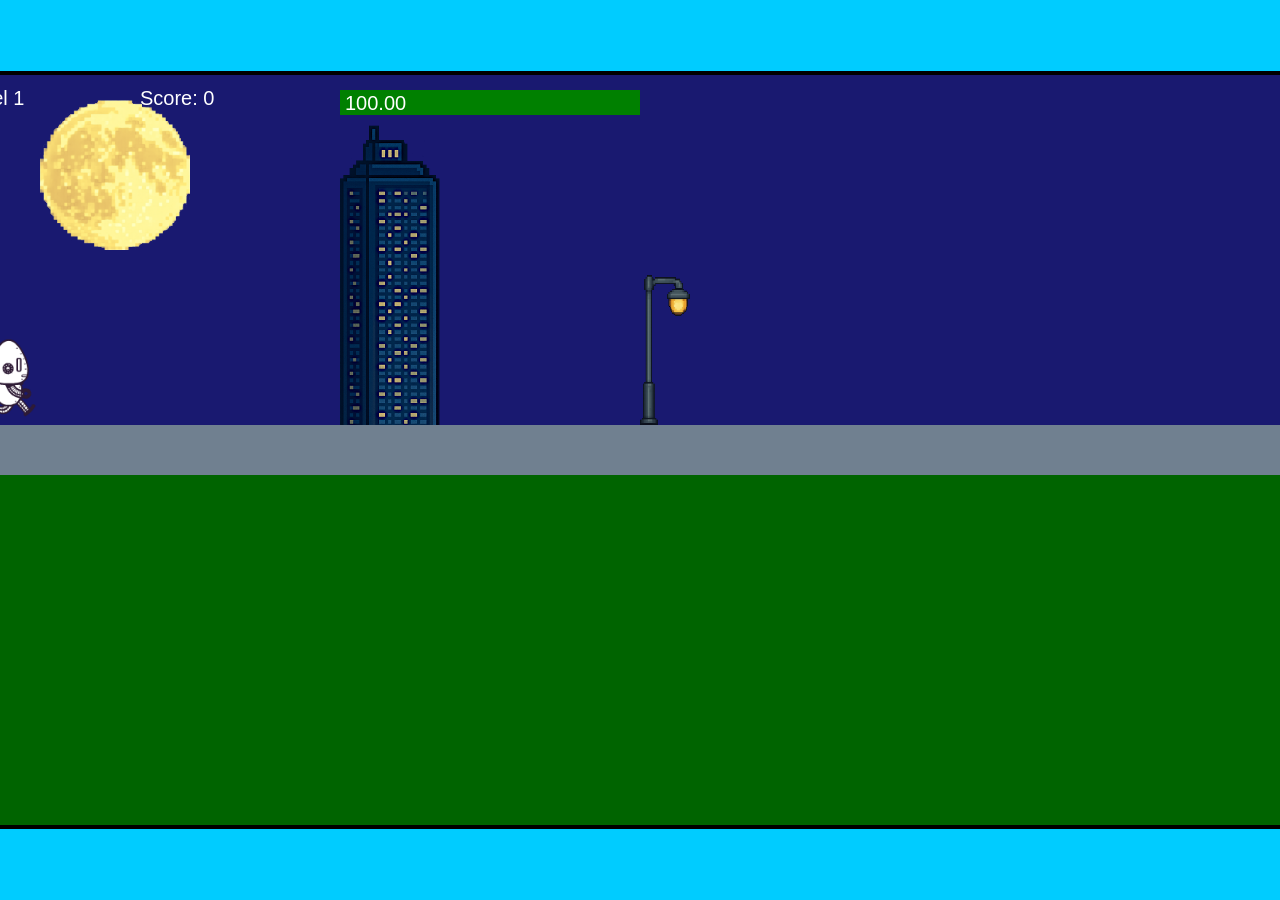
<file: fsd-projects/runtime/index.html>
<!DOCTYPE html>
<html lang="en">
  <head>
    <meta charset="UTF-8" />
    <meta name="viewport" content="width=device-width, initial-scale=1.0" />
    <title>Runtime Neo</title>
    <link rel="stylesheet" href="runtime.css" />
    <script src="https://code.jquery.com/jquery-3.1.0.js"></script>
    <script src="setup.js"></script>
    <script src="levels.js"></script>
    <script src="scenery.js"></script>
    <script src="student.js"></script>
    <script src="main.js"></script>
  </head>
  <body id="body">
    <canvas id="gameCanvas" width="1400" height="750"></canvas>
    <img id="player" src="images/halle.png" />
    <img id="projectile" src="images/projectile.png" />
    <img id="basicPlatform" src="images/interactable/basicPlatform.png" />
    <img id="spikes" src="images/interactable/spikes.png" />
    <img id="bug" src="images/interactable/bug.png" />
    <img id="healthUp" src="images/interactable/healthUp.png" />
    <img id="flag" src="images/interactable/flag.png" />
    <img id="moon" src="images/backgrounds/moon.png" />
    <img id="building" src="images/backgrounds/building.png" />
    <img id="lamp" src="images/backgrounds/lamp.png" />
  </body>
</html>
</file>
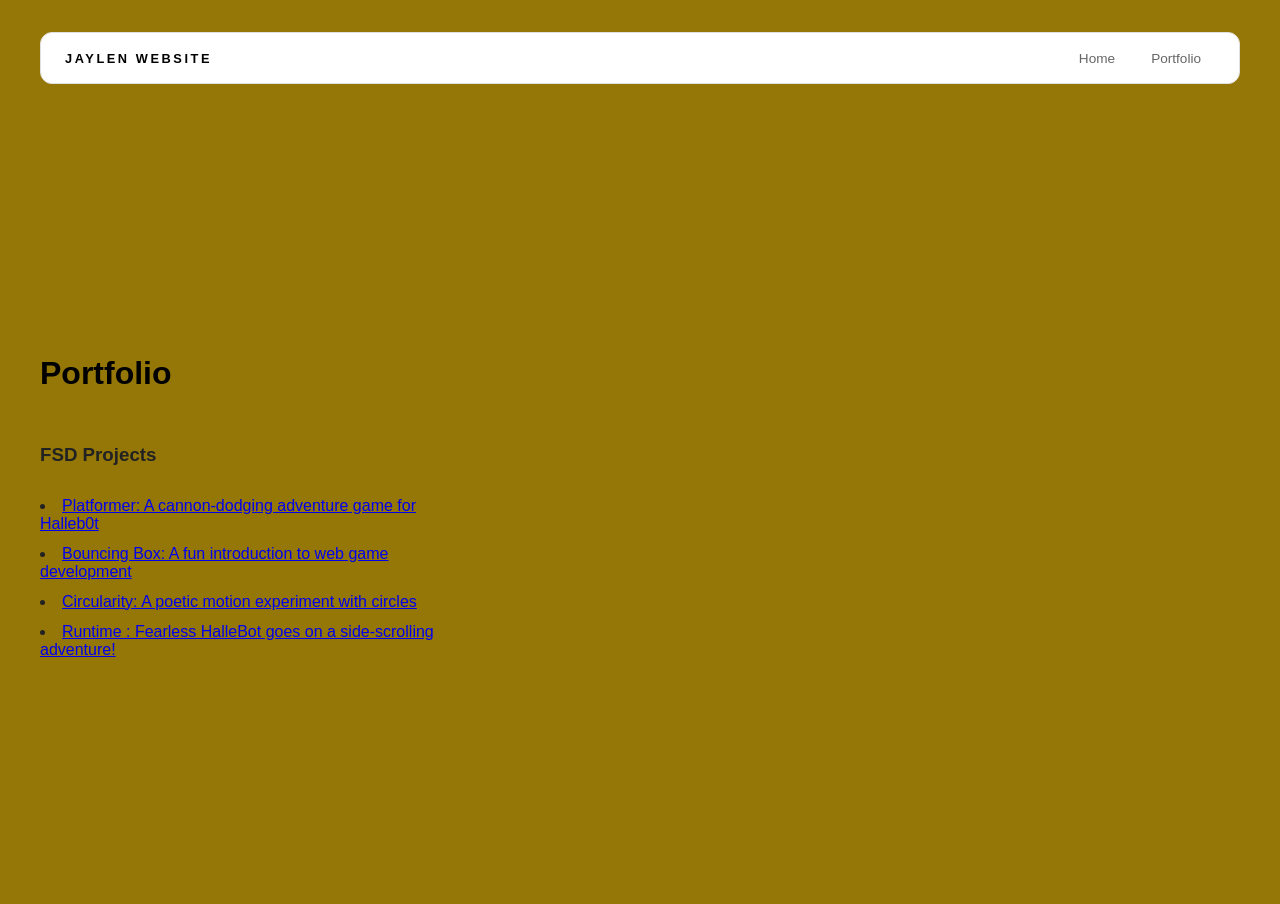
<file: portfolio.html>
<!DOCTYPE html>
<html>
   <head>
 <title>Jayeln Website</title>
 <link rel="stylesheet" href="style.css" />
</head>


 <body>
   <!-- All content goes here -->
   <div id="all-contents">
<nav>
 <h1>Jaylen Website</h1>
 <ul id="nav-ul">
   <li class="nav-li">
     <a href="index.html">Home</a>
   </li>
   <li class="nav-li">
     <a href="portfolio.html">Portfolio</a>
   </li>
 </ul>
</nav>
 <main>
 <div class="content">
   <h1>Portfolio</h1>
   <h3>FSD Projects</h3>
   <li>
 <a href="fsd-projects/platformer/">Platformer: A cannon-dodging adventure game for Halleb0t</a>
</li>
<li>
 <a href="fsd-projects/bouncing-box/">Bouncing Box: A fun introduction to web game development</a>
</li>
<li>
 <a href="fsd-projects/circularity/">Circularity: A poetic motion experiment with circles</a>
</li>
<li>
<a href="fsd-projects/runtime/">Runtime : Fearless HalleBot goes on a side-scrolling adventure!</a>
</li>


   <ul id="portfolio">


   </ul>


   <!-- ASD Projects will go here -->


 </div>
</main>
</file>
<file: fsd-projects/runtime/runtime.css>
/* runtime.css */
/* Styles for Runtime Neo auto-runner game */

img {
  display: none;
}

#gameCanvas {
  position: absolute;
  border: 4px solid #000;
  top: 50%;
  left: 50%;
  transform: translate(-50%, -50%);
}

body {
  margin: 0;
  background-color: #00ccff;
  font-family: Arial, sans-serif;
  text-align: center;
  overflow: hidden;
}
</file>
<file: style.css>
* {
  box-sizing: border-box;
}

body {
  margin: 0;
  background: #947706;
  color: #222;
  font-family: "Helvetica Neue", Arial, sans-serif;
}

#all-contents {
  max-width: 1500px;
  min-height: 100vh;
  margin: 0 auto;
  padding: 32px 40px;
}
main {
 display: grid;
 grid-template-columns: minmax(220px, 1fr) minmax(420px, 1.6fr);
 align-items: center;
 min-height: calc(100vh - 160px);
 gap: clamp(32px, 5vw, 80px);
}


.sidebar {
 width: 100%;
}


.content {
 display: flex;
 flex-direction: column;
 align-items: flex-start;
 gap: 12px;
}
h2 {
 margin: 0;
 font-size: clamp(4rem, 10vw, 7rem);
 line-height: 0.9;
 font-weight: 900;
 letter-spacing: -0.04em;
 text-transform: uppercase;
 color: #000;
}


.content > p {
 margin: 0;
 color: #999;
 font-size: 0.9rem;
 text-transform: uppercase;
 letter-spacing: 0.15em;
 line-height: 1.4;
}
h2 {
 color: #66cdb5; /* bright accent */
}


.content p {
 color: #a8b2d8;
}
#interests {
 margin-top: 32px;
 width: 100%;
}


#interests h3 {
 margin: 0 0 12px;
 font-size: 0.75rem;
 font-weight: 700;
 text-transform: uppercase;
 letter-spacing: 0.2em;
 color: #aaa;
}


#interests ul {
 list-style: none;
 margin: 0;
 padding: 0;
 display: flex;
 flex-wrap: wrap;
 gap: 8px;
}


#interests li {
 color: #555;
 font-size: 1rem;
 font-weight: 600;
 padding: 10px 20px;
 background: #fff;
 border: 1px solid #ddd;
 border-radius: 100px;
 transition:
   background 0.25s ease,
   color 0.25s ease,
   transform 0.25s ease;
 cursor: default;
}


#interests li:hover {
 background: #000;
 color: #fff;
 border-color: #000;
 transform: translateY(-2px);
}
#interests h3 {
 color: #75ccf1;
}


#interests li {
 background: #ffe8ec;
 border-color: #75ccf1;
 color: #2F344D;
}


#interests li:hover {
 background: #75ccf1;
 color: #fff;
}
.sidebar-img {
 width: 100%;
 max-width: 760px;
 aspect-ratio: 3 / 4;
 object-fit: cover;
 display: block;
 border-radius: 16px;
 filter: grayscale(100%);
 box-shadow: 0 8px 30px rgba(0, 0, 0, 0.12);
 transition:
   filter 0.4s ease,
   transform 0.4s ease,
   box-shadow 0.4s ease;
}


.sidebar-img:hover {
 filter: grayscale(0%);
 transform: translateY(-4px);
 box-shadow: 0 16px 40px rgba(0, 0, 0, 0.18);
}
nav {
display: flex;
justify-content: space-between;
align-items: center;
margin-bottom: 48px;
padding: 16px 24px;
background: #fff;
border: 1px solid #e0e0e0;
border-radius: 12px;
}
nav h1 {
margin: 0;
font-size: 0.8rem;
font-weight: 700;
text-transform: uppercase;
letter-spacing: 0.2em;
color: #000;
}
#nav-ul {
list-style: none;
display: flex;
gap: 8px;
margin: 0;
padding: 0;
}
.nav-li a {
color: #666;
text-decoration: none;
font-size: 0.85rem;
font-weight: 500;
padding: 6px 14px;
border-radius: 8px;
transition:
background 0.25s ease,
color 0.25s ease;
}
.nav-li a:hover {
background: #000;
color: #fff;
}
/* Portfolio styles */
.content h1 {
 color: black;
}


#portfolio {
 list-style: none;
 margin: 0;
 padding: 0;
 width: 100%;
 display: flex;
 flex-direction: column;
 gap: 8px;
}


#portfolio li {
 border-radius: 12px;
 overflow: hidden;
}


#portfolio a {
 display: flex;
 justify-content: space-between;
 align-items: center;
 text-decoration: none;
 color: #444;
 padding: 16px 20px;
 font-size: 1.1rem;
 font-weight: 500;
 background: #fff;
 border: 1px solid #e0e0e0;
 border-radius: 12px;
 transition: background 0.25s ease, color 0.25s ease, transform 0.25s ease;
}


#portfolio a:hover {
 background: #000;
 color: #fff;
 transform: translateX(4px);
}


#portfolio a::after {
 content: "->";
 font-size: 0.85rem;
 opacity: 0.4;
 transition: opacity 0.25s ease;
 white-space: nowrap;
}


#portfolio a:hover::after {
 opacity: 1;
}
</file>
